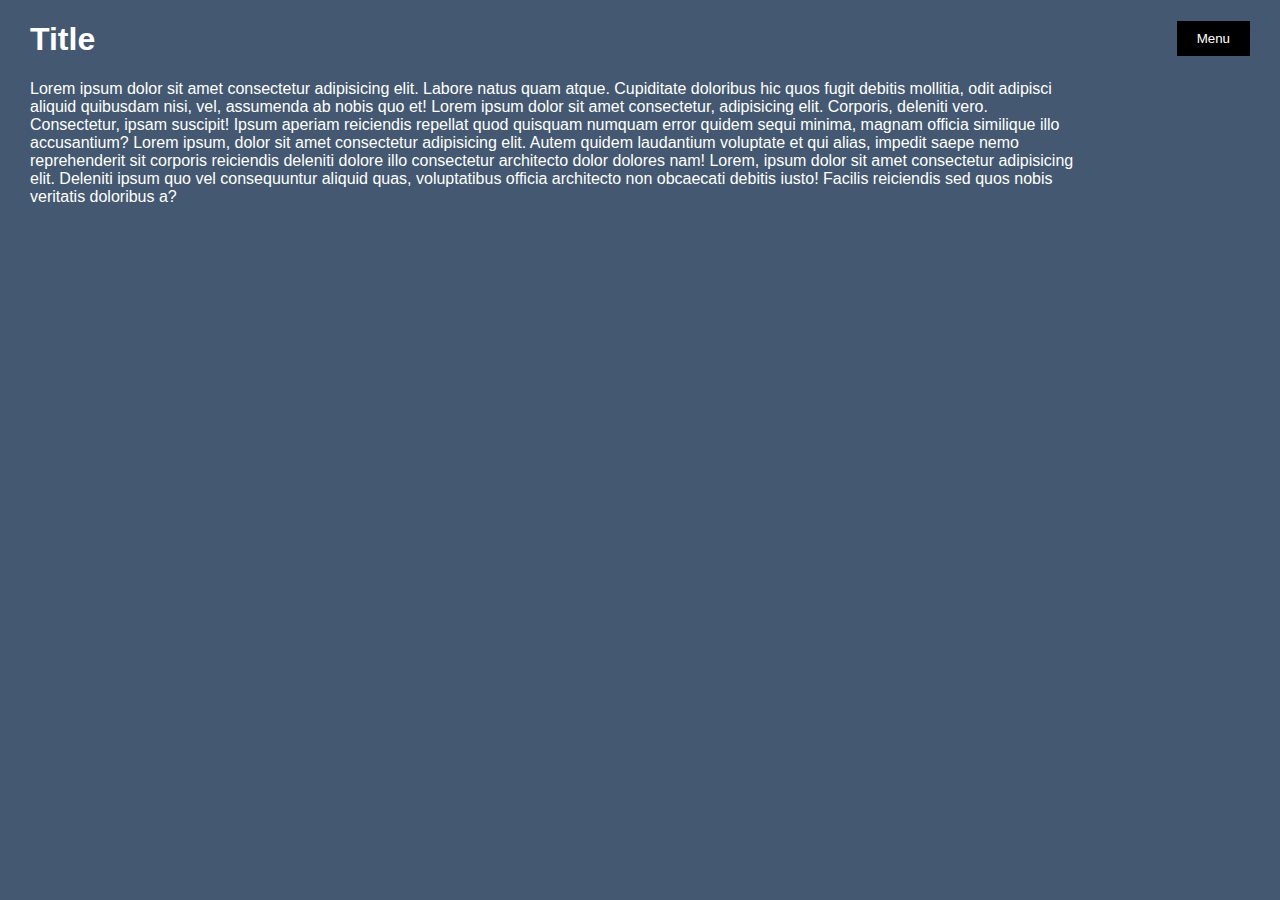
<file: index.html>
<!DOCTYPE html>
<html lang="en-us">
    <head>
        <title>Animated Navbar</title>
        <meta charset="utf-8">
        <link rel="stylesheet" href="stylesheet.css">
        <meta name="viewport" content="width=device-width, initial-scale=1">
    </head>
    <body>
        <section class="body">
            <button>Menu</button>
            <h1>Title</h1>
            <p>Lorem ipsum dolor sit amet consectetur adipisicing elit. Labore natus quam atque. Cupiditate doloribus hic quos fugit debitis mollitia, odit adipisci aliquid quibusdam nisi, vel, assumenda ab nobis quo et! Lorem ipsum dolor sit amet consectetur, adipisicing elit. Corporis, deleniti vero. Consectetur, ipsam suscipit! Ipsum aperiam reiciendis repellat quod quisquam numquam error quidem sequi minima, magnam officia similique illo accusantium? Lorem ipsum, dolor sit amet consectetur adipisicing elit. Autem quidem laudantium voluptate et qui alias, impedit saepe nemo reprehenderit sit corporis reiciendis deleniti dolore illo consectetur architecto dolor dolores nam! Lorem, ipsum dolor sit amet consectetur adipisicing elit. Deleniti ipsum quo vel consequuntur aliquid quas, voluptatibus officia architecto non obcaecati debitis iusto! Facilis reiciendis sed quos nobis veritatis doloribus a?</p>
            <div class="left_panel">
            </div>
            <div class="menu">
                <ul>
                    <li>Home</li>
                    <li>About</li>
                    <li>Team</li>
                    <li>Contact</li>
                </div>
            <div class="right_panel">
            </div>
        </section>
        <script src="script.js"></script>
</body>
</file>
<file: stylesheet.css>
body {
  font-family: sans-serif;
  color: white;
  background: #445971;
  margin: 0;
}

button {
  position: fixed;
  right: 30px;
  background: black;
  color: white;
  border: none;
  padding: 10px 20px;
  z-index: 200;
  cursor: pointer;
}

h1 {
  margin-left: 30px;
  transition: .5s;
}

.h1_clicked {
  color: #445971;
  transition: .5s;
}

p {
  margin-right: 200px;
  margin-left: 30px;
  transition: 1s;
  transition-delay: .5s;
}

.p_clicked {
  color: #445971;
  transition: .5s;
}

.menu{
  height: 100%;
  width: 50%;
  position: absolute;
  margin-left: 25%;
  top: 0;
  margin-top: -30%;
  transition: .5s;
}

ul {
  list-style: none;
  font-size: 30pt;
  postion: fixed;
  display: inline-block;
  margin-left: 40%;
}

li {
  cursor: pointer;
}

li:hover {
  color: silver;
}

.ul_clicked {
  list-style: none;
  font-size: 30pt;
  postion: fixed;
  display: inline-block;
  margin-left: 40%;
  margin-top: 30%;
  transition: .5s;
}

.left_panel {
  height: 100%;
  width: 0%;
  background: #D35400;
  position: absolute;
  top: 0;
  transition: .5s;
  transition-delay: .5s;
}

.right_panel {
  height: 100%;
  width: 0%;
  align: center;
  background: #D35400;
  position: absolute;
  right: 0;
  top: 0;
  transition: .5s;
  transition-delay: .5s;
}

.menu_clicked {
  height: 100%;
  width: 50%;
  position: absolute;
  margin-left: 25%; 
  margin-top: 0;
  transition: .5s;
  transition-delay: .5s;
  
}

.left_panel_clicked {
  height: 100%;
  width: 25%;
  background: #D35400;
  position: absolute;
  top: 0;
  transition: .5s;
}

.right_panel_clicked {
  height: 100%;
  width: 25%;
  align: center;
  background: #D35400;
  position: absolute;
  right: 0;
  top: 0;
  transition: .5s;
}
</file>
